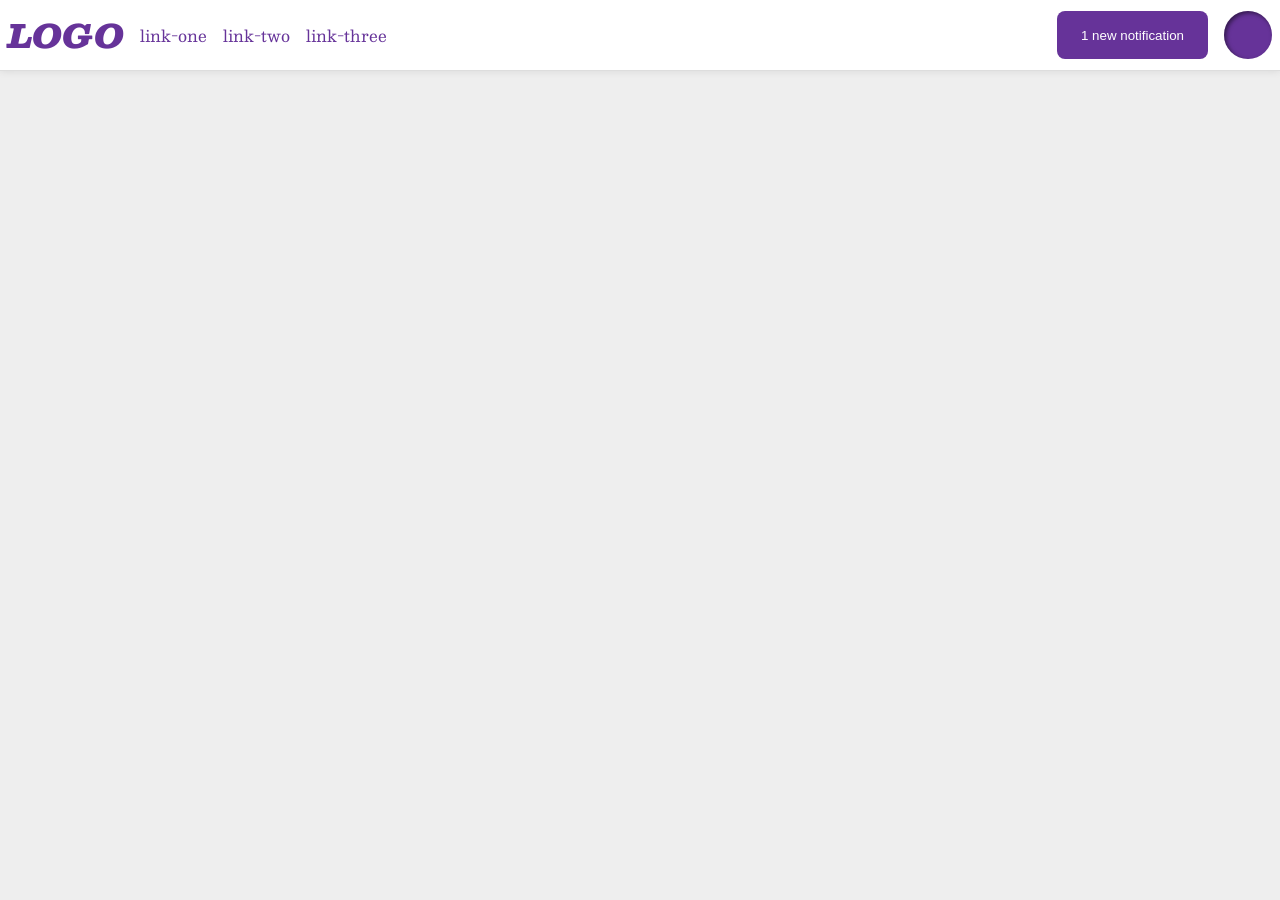
<file: foundations/flex/03-flex-header-2/index.html>
<!DOCTYPE html>
<html lang="en">
  <head>
    <meta charset="UTF-8">
    <meta http-equiv="X-UA-Compatible" content="IE=edge">
    <meta name="viewport" content="width=device-width, initial-scale=1.0">
    <title>Flex Header 2</title>
    <link rel="stylesheet" href="style.css">
  </head>
  <body>
    <div class="header">
      <div class="left-side">
        <div class="logo">
          LOGO
        </div>
        <ul class="links">
          <li><a href="https://google.com">link-one</a></li>
          <li><a href="https://google.com">link-two</a></li>
          <li><a href="https://google.com">link-three</a></li>
        </ul>
      </div>
      <div class="right-side">
        <button class="notifications">
          1 new notification
        </button>
        <div class="profile-image"></div>
      </div>
    </div>
  </body>
</html>
</file>
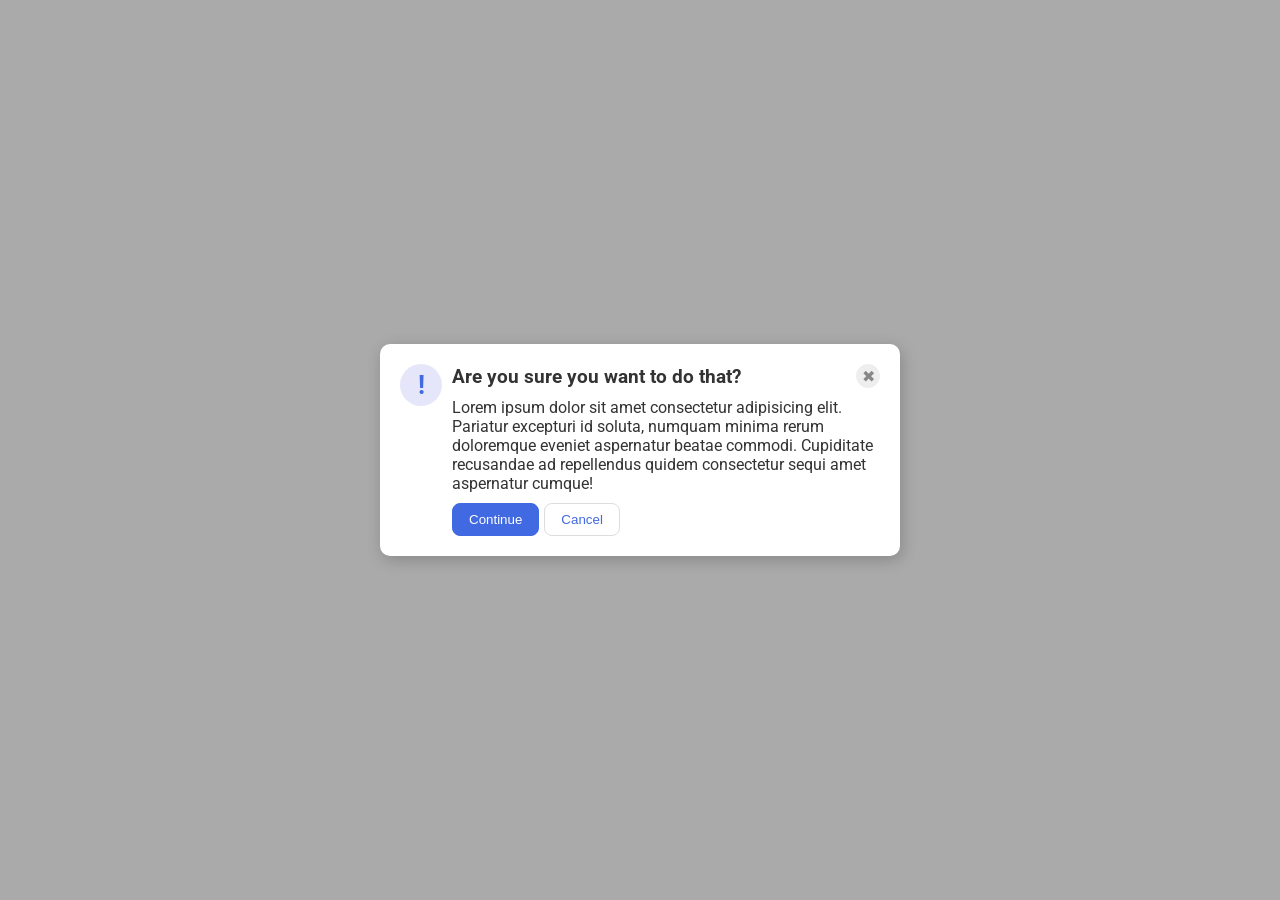
<file: foundations/flex/05-flex-modal/index.html>
<!DOCTYPE html>
<html lang="en">
  <head>
    <meta charset="UTF-8">
    <meta http-equiv="X-UA-Compatible" content="IE=edge">
    <meta name="viewport" content="width=device-width, initial-scale=1.0">
    <link rel="stylesheet" href="style.css">
    <title>Modal</title>
  </head>
  <body>
    <div class="modal">
        <div class="icon">!</div>
        <div class="content">
          <div class="top-part">  
            <div class="header">Are you sure you want to do that?</div>
            <button class="close-button">✖</button>
          </div>  
        <div class="text">Lorem ipsum dolor sit amet consectetur adipisicing elit. Pariatur excepturi id soluta, numquam minima rerum doloremque eveniet aspernatur beatae commodi. Cupiditate recusandae ad repellendus quidem consectetur sequi amet aspernatur cumque!</div>
        <div class="lower-buttons">
          <button class="continue">Continue</button>
          <button class="cancel">Cancel</button>
        </div>
      </div>
    </div>
  </body>
</html>
</file>
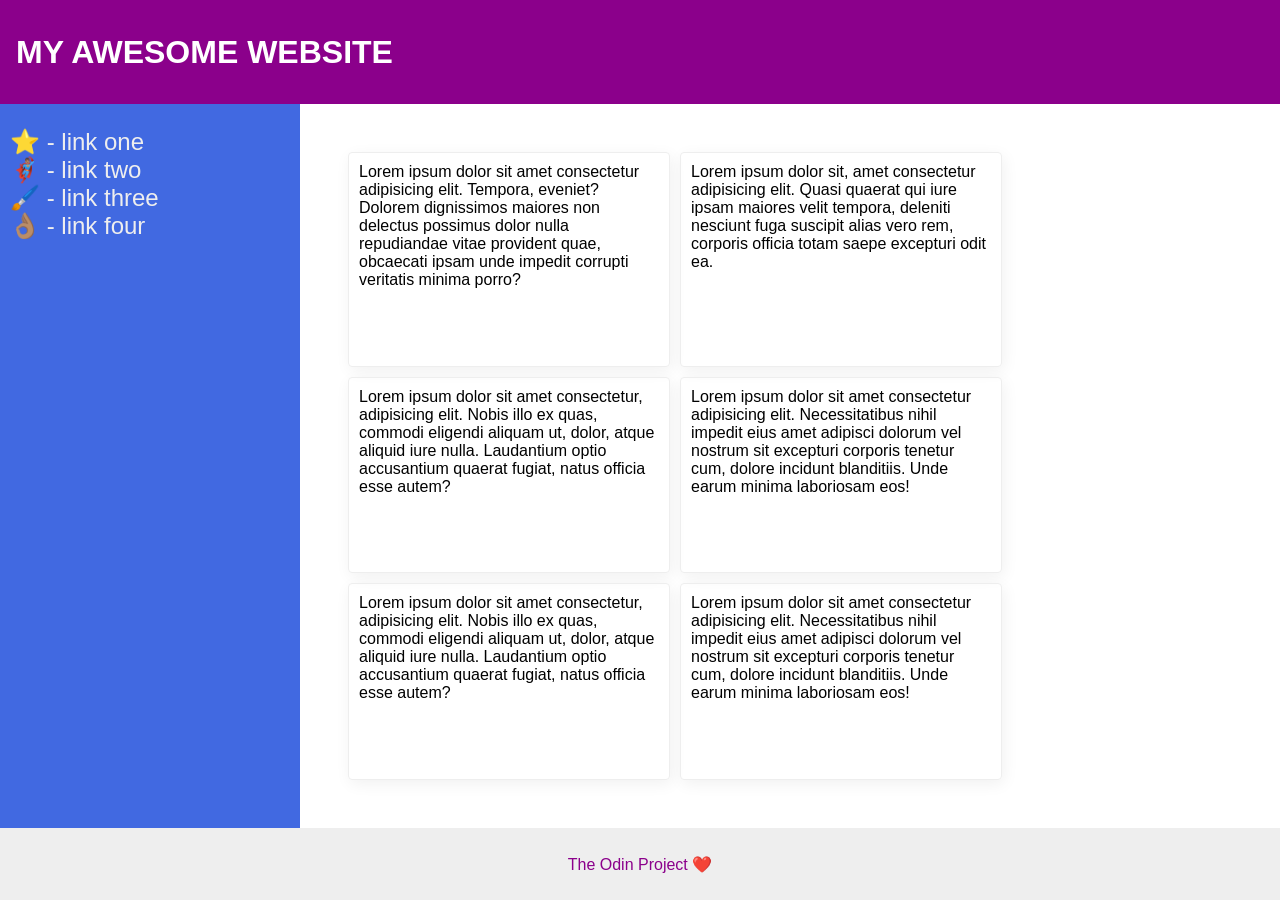
<file: foundations/flex/07-flex-layout-2/index.html>
<!DOCTYPE html>
<html lang="en">
  <head>
    <meta charset="UTF-8">
    <meta http-equiv="X-UA-Compatible" content="IE=edge">
    <meta name="viewport" content="width=device-width, initial-scale=1.0">
    <title>The Holy Grail</title>
    <link rel="stylesheet" href="style.css">
  </head>
  <body>
    <div class="header">
      MY AWESOME WEBSITE
    </div>
    <div class="mid-page">
      <div class="sidebar">
        <ul>
          <li><a href="#">⭐ - link one</a></li>
          <li><a href="#">🦸🏽‍♂️ - link two</a></li>
          <li><a href="#">🖌️ - link three</a></li>
          <li><a href="#">👌🏽 - link four</a></li>
        </ul>
      </div>
      <div class="cards">
        <div class="card">Lorem ipsum dolor sit amet consectetur adipisicing elit. Tempora, eveniet? Dolorem dignissimos maiores non delectus possimus dolor nulla repudiandae vitae provident quae, obcaecati ipsam unde impedit corrupti veritatis minima porro?</div>
        <div class="card">Lorem ipsum dolor sit, amet consectetur adipisicing elit. Quasi quaerat qui iure ipsam maiores velit tempora, deleniti nesciunt fuga suscipit alias vero rem, corporis officia totam saepe excepturi odit ea.</div>
        <div class="card">Lorem ipsum dolor sit amet consectetur, adipisicing elit. Nobis illo ex quas, commodi eligendi aliquam ut, dolor, atque aliquid iure nulla. Laudantium optio accusantium quaerat fugiat, natus officia esse autem?</div>
        <div class="card">Lorem ipsum dolor sit amet consectetur adipisicing elit. Necessitatibus nihil impedit eius amet adipisci dolorum vel nostrum sit excepturi corporis tenetur cum, dolore incidunt blanditiis. Unde earum minima laboriosam eos!</div>
        <div class="card">Lorem ipsum dolor sit amet consectetur, adipisicing elit. Nobis illo ex quas, commodi eligendi aliquam ut, dolor, atque aliquid iure nulla. Laudantium optio accusantium quaerat fugiat, natus officia esse autem?</div>
        <div class="card">Lorem ipsum dolor sit amet consectetur adipisicing elit. Necessitatibus nihil impedit eius amet adipisci dolorum vel nostrum sit excepturi corporis tenetur cum, dolore incidunt blanditiis. Unde earum minima laboriosam eos!</div>
      </div>
    </div>
    <div class="footer">
      The Odin Project ❤️
    </div>
  </body>
</html>
</file>
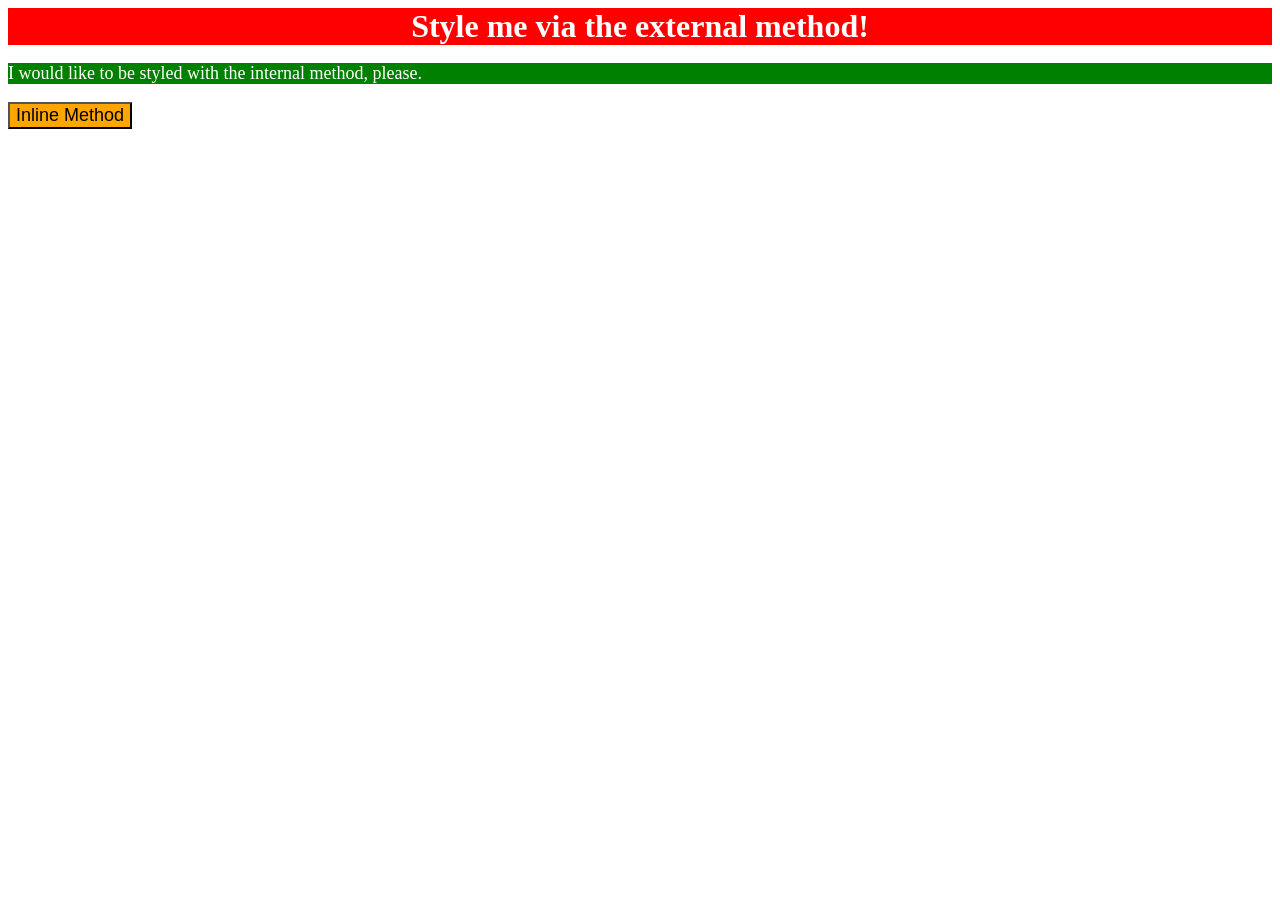
<file: foundations/intro-to-css/01-css-methods/index.html>
<!DOCTYPE html>
<html lang="en">
  <head>
    <meta charset="UTF-8">
    <meta http-equiv="X-UA-Compatible" content="IE=edge">
    <meta name="viewport" content="width=device-width, initial-scale=1.0">
    <link rel="stylesheet" href="./style.css">
    <title>Methods for Adding CSS</title>
    <style>
      p {
        background-color: green;
        color: white;
        font-size: 18px;
      }
    </style>
  </head>
  <body>
    <div>Style me via the external method!</div>
    <p>I would like to be styled with the internal method, please.</p>
    <button style="background-color: orange; font-size: 18px;">Inline Method</button>
  </body>
</html>
</file>
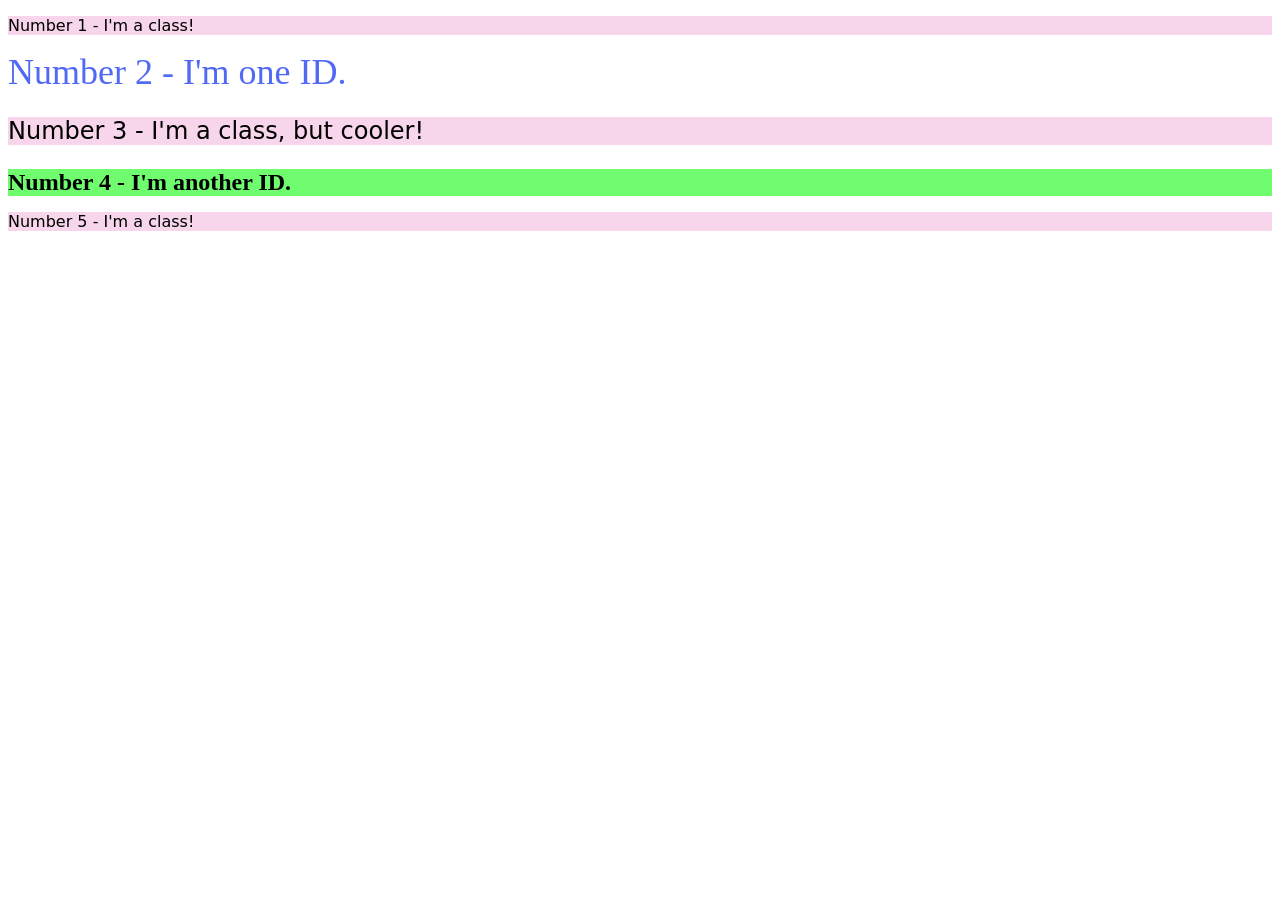
<file: foundations/intro-to-css/02-class-id-selectors/index.html>
<!DOCTYPE html>
<html lang="en">
  <head>
    <meta charset="UTF-8">
    <meta http-equiv="X-UA-Compatible" content="IE=edge">
    <meta name="viewport" content="width=device-width, initial-scale=1.0">
    <title>Class and ID Selectors</title>
    <link rel="stylesheet" href="style.css">
  </head>
  <body>
    <p class="pink-bg">Number 1 - I'm a class!</p>
    <div id="blue-text">Number 2 - I'm one ID.</div>
    <p class="pink-bg big-font">Number 3 - I'm a class, but cooler!</p>
    <div id="green-bg">Number 4 - I'm another ID.</div>
    <p class="pink-bg">Number 5 - I'm a class!</p>
  </body>
</html>
</file>
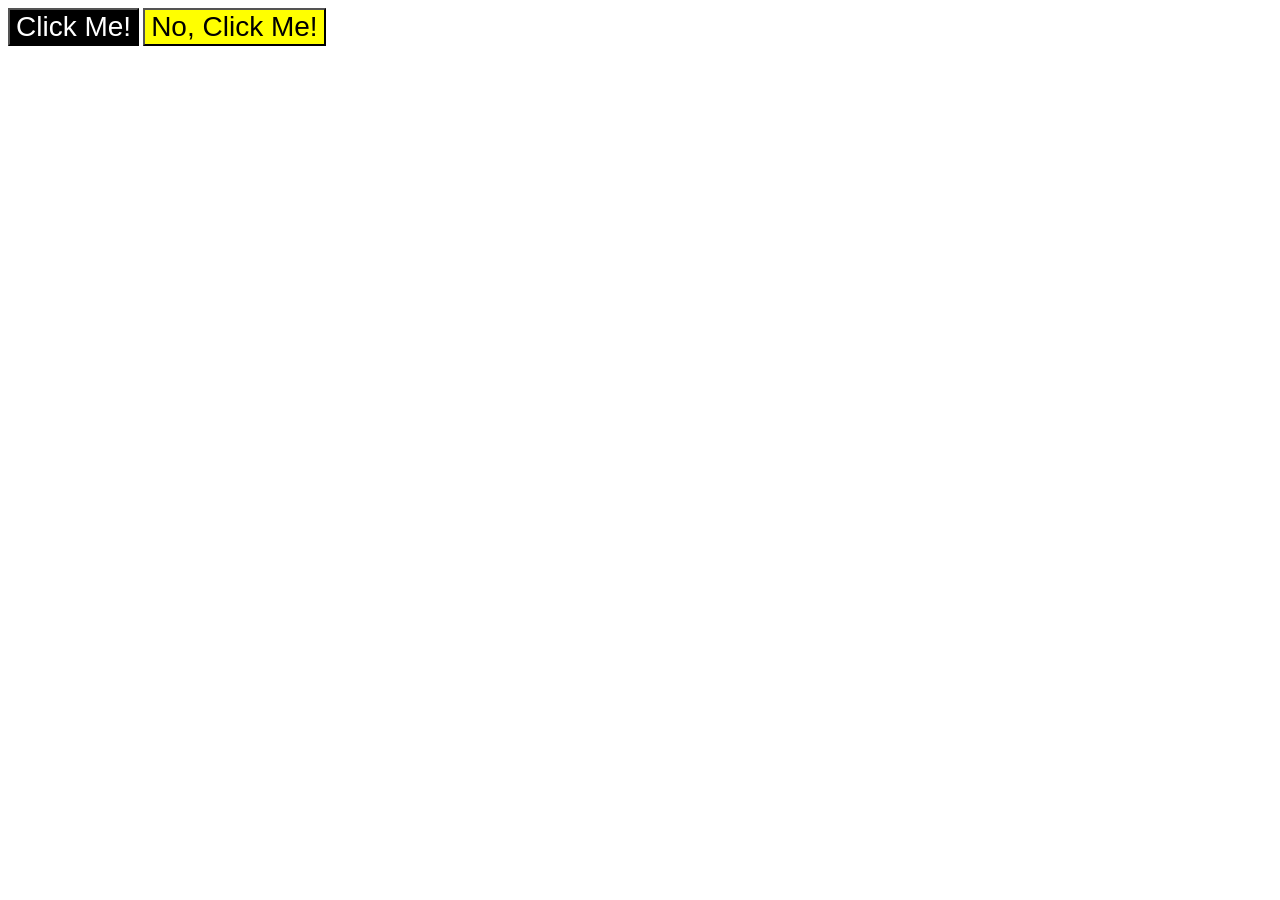
<file: foundations/intro-to-css/03-grouping-selectors/index.html>
<!DOCTYPE html>
<html lang="en">
  <head>
    <meta charset="UTF-8">
    <meta http-equiv="X-UA-Compatible" content="IE=edge">
    <meta name="viewport" content="width=device-width, initial-scale=1.0">
    <title>Grouping Selectors</title>
    <link rel="stylesheet" href="style.css">
  </head>
  <body>
    <button class="bg-one">Click Me!</button>
    <button class="bg-two">No, Click Me!</button>
  </body>
</html>
</file>
<file: foundations/flex/03-flex-header-2/style.css>
/* this is some magical font-importing.  
you'll learn about it later. */
@import url('https://fonts.googleapis.com/css2?family=Besley:ital,wght@0,400;1,900&display=swap');

body {
  margin: 0;
  background: #eee;
  font-family: Besley, serif;
}

.header {
  background: white;
  border-bottom: 1px solid #ddd;
  box-shadow: 0 0 8px rgba(0,0,0,.1);
  display: flex;
  justify-content: space-between;
}

.left-side {
  display: flex;
  align-items: center;
  gap: 16px;
  padding: 8px;
}

.right-side {
  display: flex;
  align-self: center;
  gap: 16px;
  padding: 8px;
}

.profile-image {
  background: rebeccapurple;
  box-shadow: inset 2px 2px 4px rgba(0,0,0,.5);
  border-radius: 50%;
  width: 48px;
  height: 48px;
}

.logo {
  color: rebeccapurple;
  font-size: 32px;
  font-weight: 900;
  font-style: italic;
}

button {
  border: none;
  border-radius: 8px;
  background: rebeccapurple;
  color: white;
  padding: 8px 24px;
}

a {
  /* this removes the line under our links */
  text-decoration: none;
  color: rebeccapurple;
}

ul {
  list-style-type: none;
  display: flex;
  margin: 0px;
  padding: 0px;
  gap: 16px;
}
</file>
<file: foundations/flex/05-flex-modal/style.css>
@import url('https://fonts.googleapis.com/css2?family=Roboto:wght@400;700&display=swap');

html, body {
  height: 100%;
}

body {
  font-family: Roboto, sans-serif;
  margin: 0;
  background: #aaa;
  color: #333;
  /* I'll give you this one for free lol */
  display: flex;
  align-items: center;
  justify-content: center;
}

.modal {
  background: white;
  width: 480px;
  border-radius: 10px;
  box-shadow: 2px 4px 16px rgba(0,0,0,.2);
  display: flex;
  padding: 20px;
}

.content {
  display: flex;
  flex-direction: column;
  gap: 10px;
}

.icon {
  color: royalblue;
  font-size: 26px;
  font-weight: 700;
  background: lavender;
  width: 42px;
  height: 42px;
  border-radius: 50%;
  display: flex;
  align-items: center;
  justify-content: center;
  flex-shrink: 0;
  margin-right: 10px;
}

.header {
  font-weight: 700;
  font-size: larger;
}

.close-button {
  background: #eee;
  border-radius: 50%;
  color: #888;
  font-weight: 400;
  font-size: 16px;
  height: 24px;
  width: 24px;
  display: flex;
  align-items: center;
  justify-content: center;
  border: 1px solid #eee;
  padding: 0;
}

.top-part {
  display: flex;
  justify-content: space-between;
  align-items: center;
}

.lower-buttons {
  display: flex;
  gap: 5px;
}

button {
  cursor: pointer;
  padding: 8px 16px;
  border-radius: 8px;
}

button.continue {
  background: royalblue;
  border: 1px solid royalblue;
  color: white;
}

button.cancel {
  background: white;
  border: 1px solid #ddd;
  color: royalblue;
}
</file>
<file: foundations/flex/07-flex-layout-2/style.css>
body {
  font-family: -apple-system, BlinkMacSystemFont, 'Segoe UI', Roboto, Oxygen, Ubuntu, Cantarell, 'Open Sans', 'Helvetica Neue', sans-serif;
  margin: 0;
  min-height: 100vh;
  display: flex;
  flex-direction: column;
}

.mid-page {
  display: flex;
  flex-grow: 1;
}

.cards {
  display: flex;
  flex-wrap: wrap;
  padding: 48px;
  gap: 10px;
}

.header {
  height: 72px;
  background: darkmagenta;
  color: white;
  font-size: 32px;
  font-weight: 900;
  padding: 16px;
  display: flex;
  align-items: center;
}

.footer {
  height: 72px;
  background: #eee;
  color: darkmagenta;
  /* margin-top: auto; */
  display: flex;
  align-items: center;
  justify-content: center;
}

.sidebar {
  width: 300px;
  background: royalblue;
  box-sizing: border-box;
  display: flex;
  flex-shrink: 0;
  align-self: stretch;
  font-size: 24px;
  color: #eee;
}

ul {
  list-style-type: none;
  padding-left: 10px;
  margin-left: 0;
}

a {
  text-decoration: none;
  all: unset;
}

.card {
  border: 1px solid #eee;
  box-shadow: 2px 4px 16px rgba(0,0,0,.06);
  border-radius: 4px;
  display: flex;
  width: 300px;
  flex-wrap: wrap;
  padding: 10px;
}
</file>
<file: foundations/intro-to-css/01-css-methods/style.css>
div {
    background-color: red;
    color: white;
    font-size: 32px;
    text-align: center;
    font-weight: bold;
}
</file>
<file: foundations/intro-to-css/02-class-id-selectors/style.css>
/* Add CSS Styling */
.pink-bg {
    background-color: #f7d5eb;
    font-family: "Verdana", "DejaVu Sans", sans-serif;
}

.big-font {
    font-size: 24px;
}

#blue-text {
    color: #5169f5;
    font-size: 36px;
}

#green-bg {
    background-color: #6ffc6f;
    font-size: 24px;
    font-weight: bold;
}
</file>
<file: foundations/intro-to-css/03-grouping-selectors/style.css>
/* Add CSS Styling
- **The first element**: a black background and white text
- **The second element**: a yellow background
- **Both elements**: a font size of 28px and a list of fonts containing `Helvetica` and `Times New Roman`, with `sans-serif` as a fallback */

.bg-one, 
.bg-two {
    font-size: 28px;
    font-family: "Helvetica", "Times New Roman", sans-serif;
}

.bg-one {
    background-color: rgb(0, 0, 0);
    color: rgb(255, 255, 255);
}

.bg-two {
    background-color: rgb(255, 255, 0);
}
</file>
